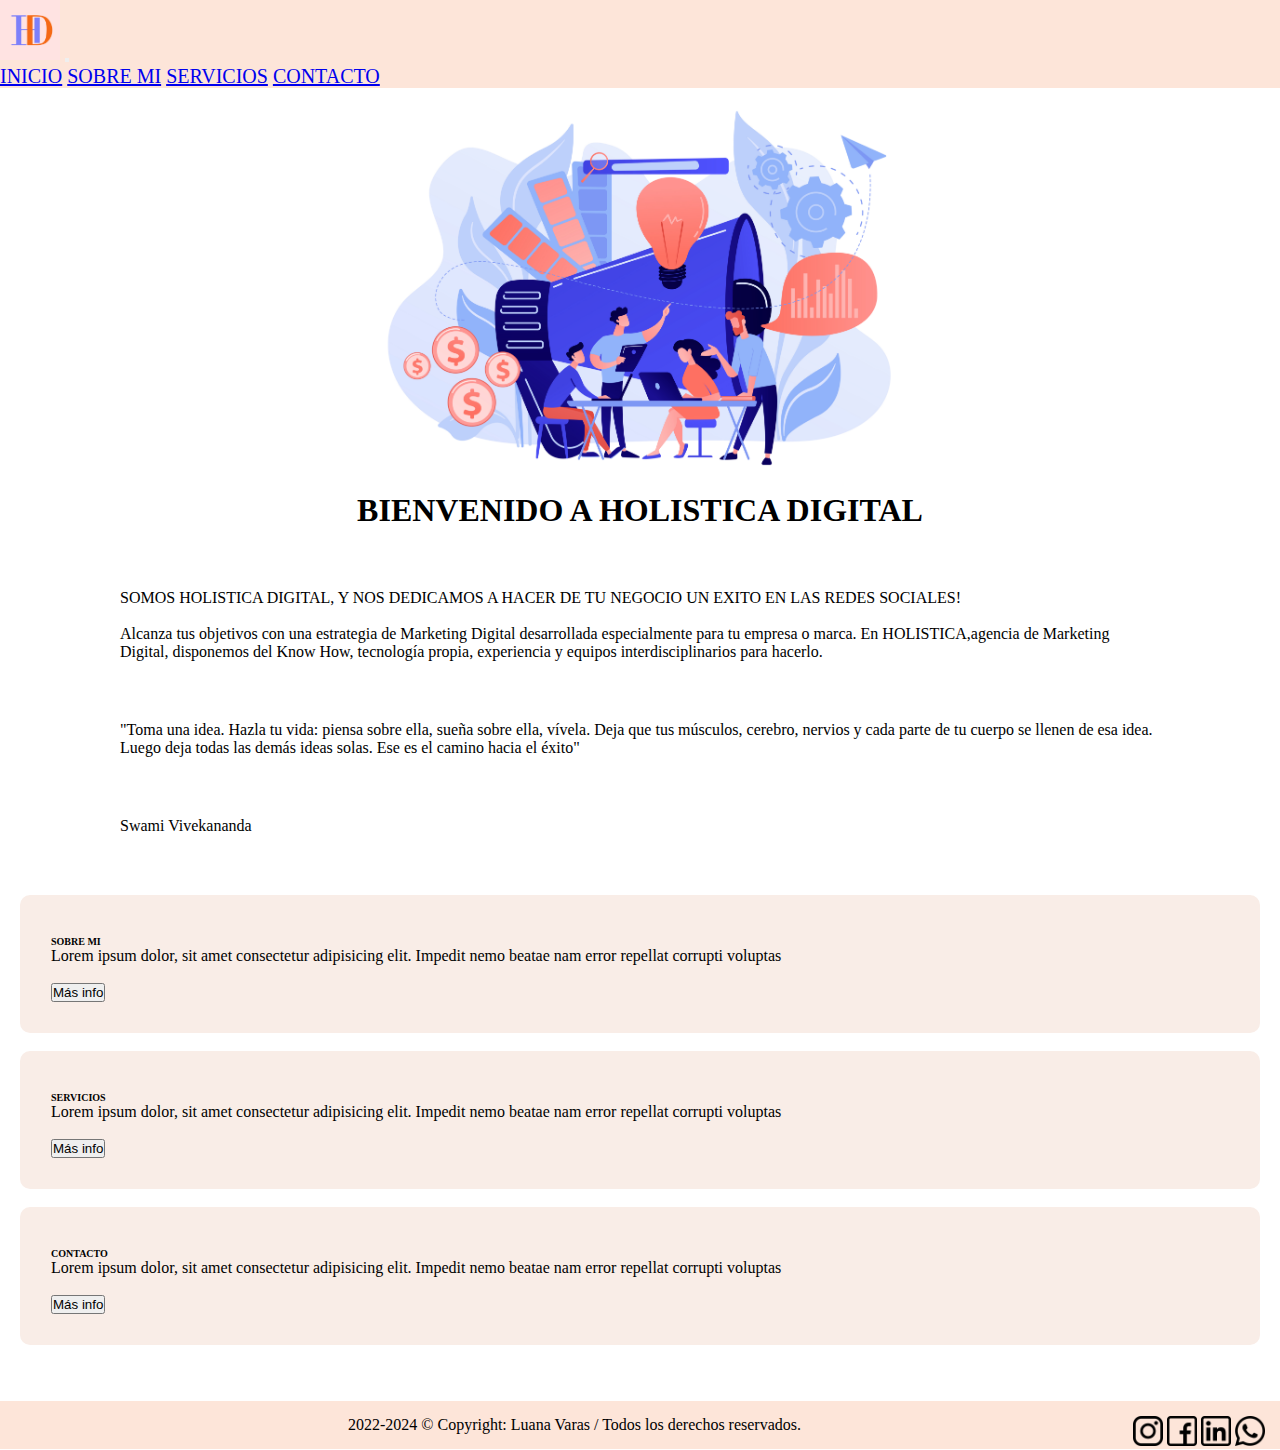
<file: index.html>
<!DOCTYPE html>
<html lang="es">

<!--Head-->

<head>
    <meta charset="UTF-8">
    <meta name="viewport" content="width=device-width, initial-scale=1.0">
    <title>HOLISTICA DIGITAL</title>
    <link rel="stylesheet" href="style/style.css">
    <link href="https://cdn.jsdelivr.net/npm/bootstrap@5.1.3/dist/css/bootstrap.min.css" rel="stylesheet" integrity="sha384-1BmE4kWBq78iYhFldvKuhfTAU6auU8tT94WrHftjDbrCEXSU1oBoqyl2QvZ6jIW3" crossorigin="anonymous">
    <script src="https://cdn.jsdelivr.net/npm/bootstrap@5.1.3/dist/js/bootstrap.bundle.min.js" integrity="sha384-ka7Sk0Gln4gmtz2MlQnikT1wXgYsOg+OMhuP+IlRH9sENBO0LRn5q+8nbTov4+1p" crossorigin="anonymous"></script>
    <meta name="viewport" content="width=device-width, initial-scale=1">
      <!-- Google Fonts -->
  <link href="https://fonts.googleapis.com/css?family=Open+Sans:300,300i,400,400i,600,600i,700,700i|Raleway:300,300i,400,400i,500,500i,600,600i,700,700i|Poppins:300,300i,400,400i,500,500i,600,600i,700,700i" rel="stylesheet">

</head>

<!--Body-->

<body>
    <!--HEADER-->
    <header>
    <div class="grid-conteiner">
    <div id="header">
    <nav class="navbar navbar-expand-lg navbar-light bg-light ">
        <div class="container-fluid">
        <a class="navbar-brand" href="#"><img src="./IMAGES/HOLISTICA-DIGITAL.png" alt="" width="60" height=""></a>
        <button class="navbar-toggler" type="button" data-bs-toggle="collapse" data-bs-target="#navbarNavAltMarkup" aria-controls="navbarNavAltMarkup" aria-expanded="false" aria-label="Toggle navigation">
            <span class="navbar-toggler-icon"></span>
        </button>
        <div class="collapse navbar-collapse" id="navbarNavAltMarkup">
            <div class="navbar-nav">
            <a class="nav-link " aria-current="page" href="index.html">INICIO</a>
            <a class="nav-link" href="pages/sobremi.html">SOBRE MI</a>
            <a class="nav-link" href="pages/servicios.html">SERVICIOS</a>
            <a class="nav-link" href="pages/contacto.html">CONTACTO</a>
            </div>
        </div>
        </div>
    </nav>
</div>
</header>

<!--MAIN-->
    <main>

    
    <!--Titulo inicio-->
<section>
<div class="inicio align-items-center">

    <div class="row img-inicio align-items-center">
        <div class="col-lg-12 imagen-inicio ">
            <img src="./IMAGES/20943546.jpg" class="rounded mx-auto d-block" >
        </div>
    </div>

    <div>
        <h1 class="display-3 col-md-12">BIENVENIDO A HOLISTICA DIGITAL</h1>
    </div>    

    <!--Img deco/txt pag principal-->
    <div class="p col-lg">
        <meta name="keywords"
        content="MARKETING DIGITAL-TECNOLOGÍA-EMPRESA-MARCA-AGENCIA">
        <p class="lead col-md-12">SOMOS HOLISTICA DIGITAL, Y NOS DEDICAMOS A HACER DE TU NEGOCIO UN EXITO EN LAS REDES SOCIALES!
            <br><br>
            Alcanza tus objetivos con una estrategia de Marketing Digital desarrollada especialmente para tu empresa o marca. 
            En HOLISTICA,agencia de Marketing Digital, disponemos del Know How, tecnología propia, experiencia y equipos interdisciplinarios para hacerlo.
        </p>
    </div>
    <figure class="text-end" >
        <blockquote class="blockquote">
          <p >"Toma una idea. Hazla tu vida: piensa sobre ella, sueña sobre ella, vívela. Deja que tus músculos, cerebro, nervios y cada parte de tu cuerpo se llenen de esa idea. Luego deja todas las demás ideas solas. Ese es el camino hacia el éxito"</p>
        </blockquote>
        <figcaption class="blockquote-footer" >
            Swami Vivekananda<cite title="Source Title"></cite>
        </figcaption>
 </figure>

</div>
</section>


    <!--CLEARFIX-->
        <div class="clearfix"></div>
    <!--CLEARFIX-->

    <!--subitulo y contenido-->

    <section>
        <div class="aboutme">
            <div class="sobremi">
                <h2 class="display-6">
                    SOBRE MI
                </h2>
                <p>
                    Lorem ipsum dolor, sit amet consectetur adipisicing elit. Impedit nemo beatae nam error repellat corrupti voluptas
                </P>
                <br>
                <div class="col-12">
                    <button type="submit" class="btn btn-primary">Más info</button>
                </div>
            </div>
            <br>
            <div class="servicios">
                <h2 class="display-6">
                    SERVICIOS
                </h2>
                <p>
                    Lorem ipsum dolor, sit amet consectetur adipisicing elit. Impedit nemo beatae nam error repellat corrupti voluptas
                </P>
                <br>
                <div class="col-12">
                    <button type="submit" class="btn btn-primary">Más info</button>
                </div>
            </div>
            <br>
            <div class="contactos">
                <h2 class="display-6">
                    CONTACTO
                </h2>
                <p>
                    Lorem ipsum dolor, sit amet consectetur adipisicing elit. Impedit nemo beatae nam error repellat corrupti voluptas
                </P>
                <br>
                <div class="col-12" >
                    <button type="submit" class="btn btn-primary">Más info</button>
                </div>
            </div>
        </div>
    </section><!-- Fin Solapas de contenido-->
<br> <br>
</main>


    <!--FOOTER-->
<section>
    <footer>
        <div class="footericons col-md">
            <a href="https://www.instagram.com/holisticadigital_/?hl=es-la"> <img src="IMAGES/instagram.png" alt="Instagram" width="30" height="30"></a>
            <a href="https://www.facebook.com/Holistica-Digital-108144388158318"> <img src="IMAGES/facebook.png" alt="Facebook" width="30" height="30" ></a> 
            <a href="https://www.linkedin.com/in/luanavaras-comunicaci%C3%B3n-digital/"> <img src="IMAGES/linkedin.png" alt="linkedin" width="30" height="30" ></a>
            <a href="https://wa.me/message/WNYBSGB6K6X7K1"> <img src="IMAGES/whatsapp.png" alt="WhatsApp" width="30" height="30" ></a>
        </div>
        <div class="footercpr col-md-12">
            <p> 2022-2024 &#169; Copyright: Luana Varas / Todos los derechos reservados.</p>
        </div>    
    </footer>
</section>
</div>
</body>
</html>
</file>
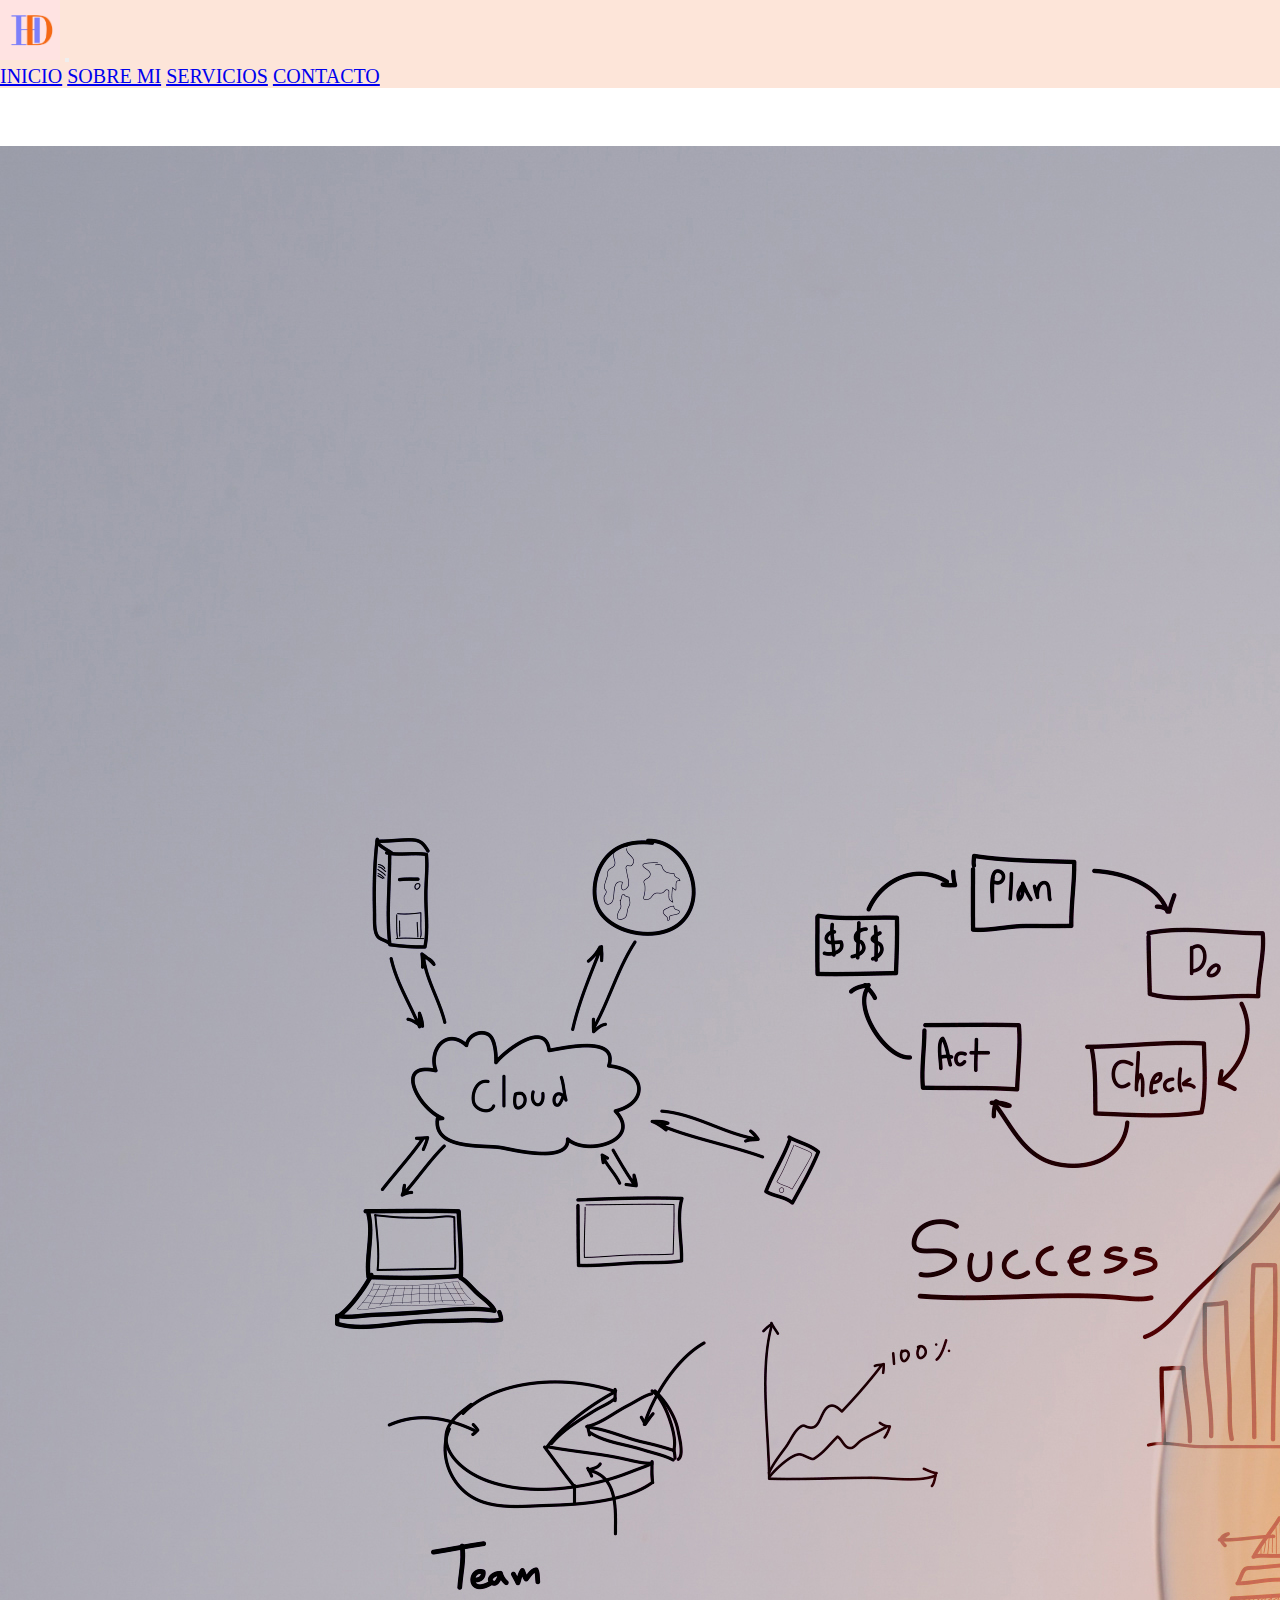
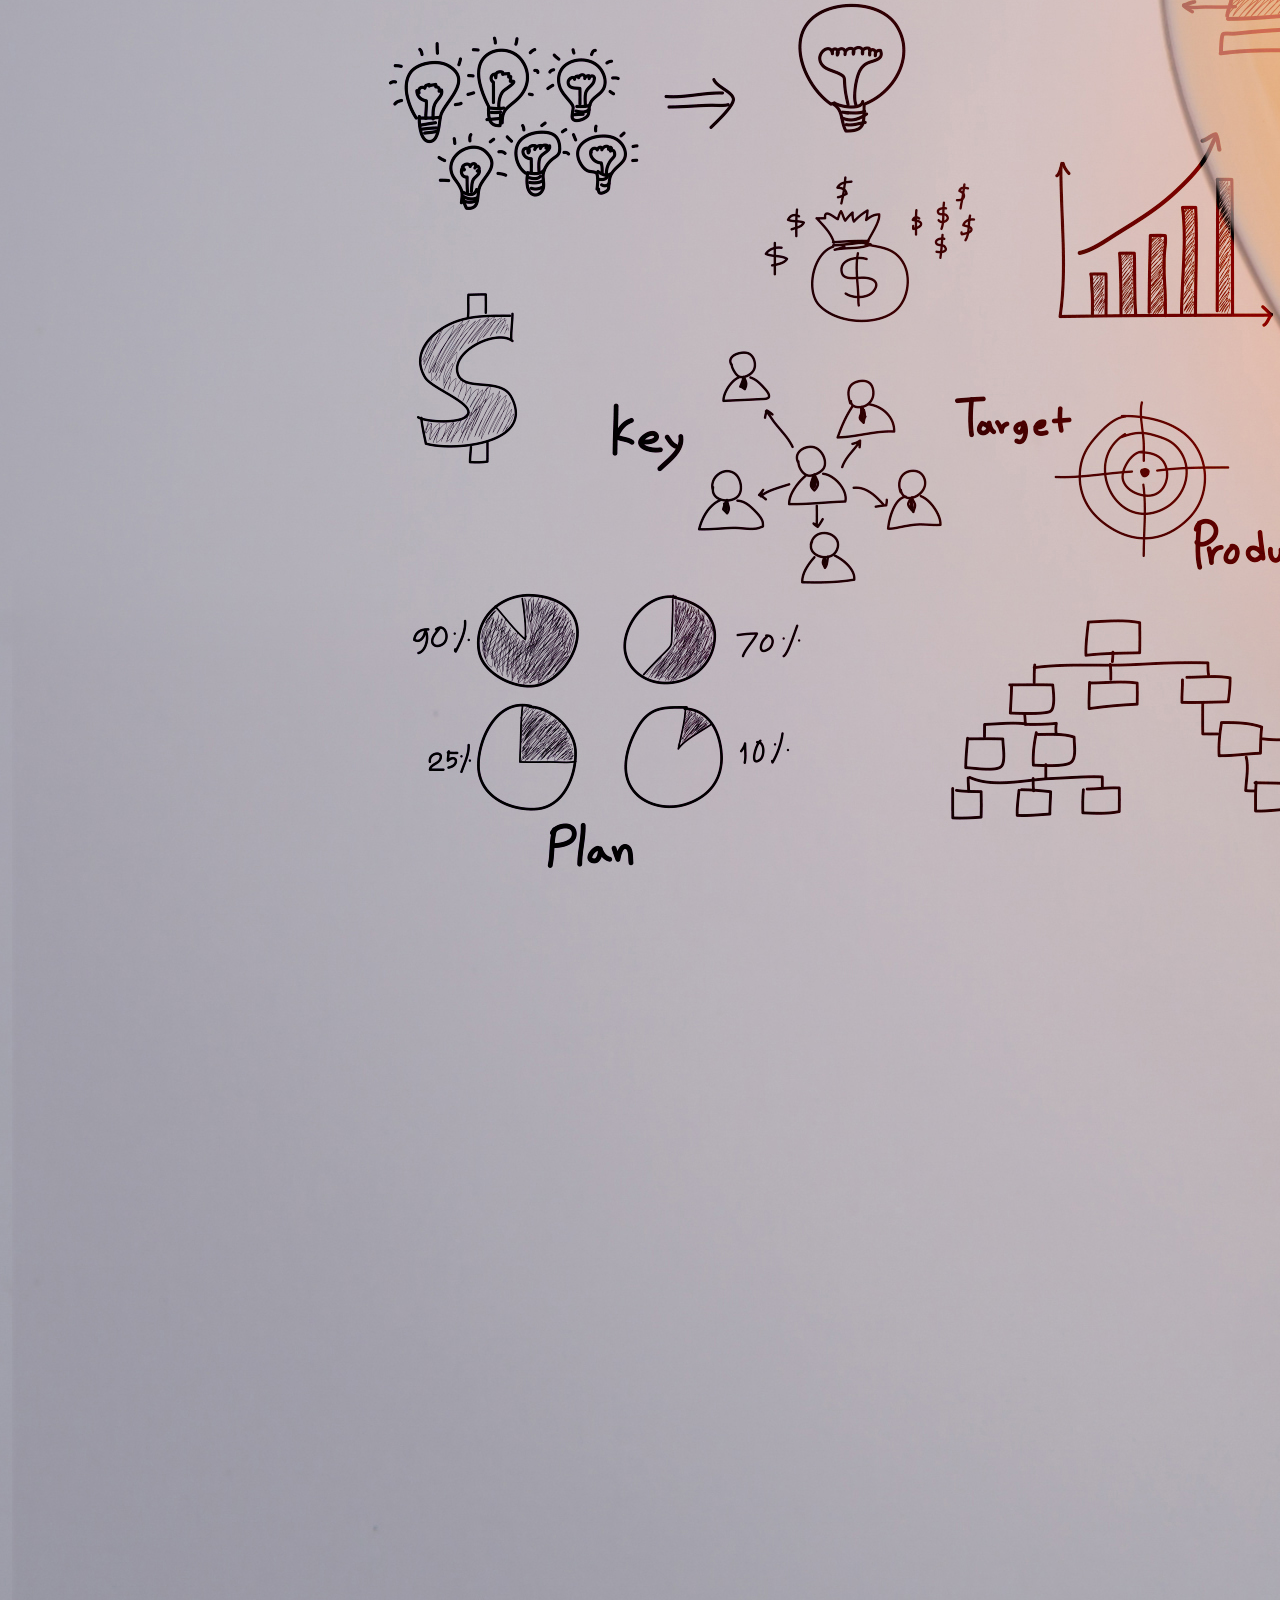
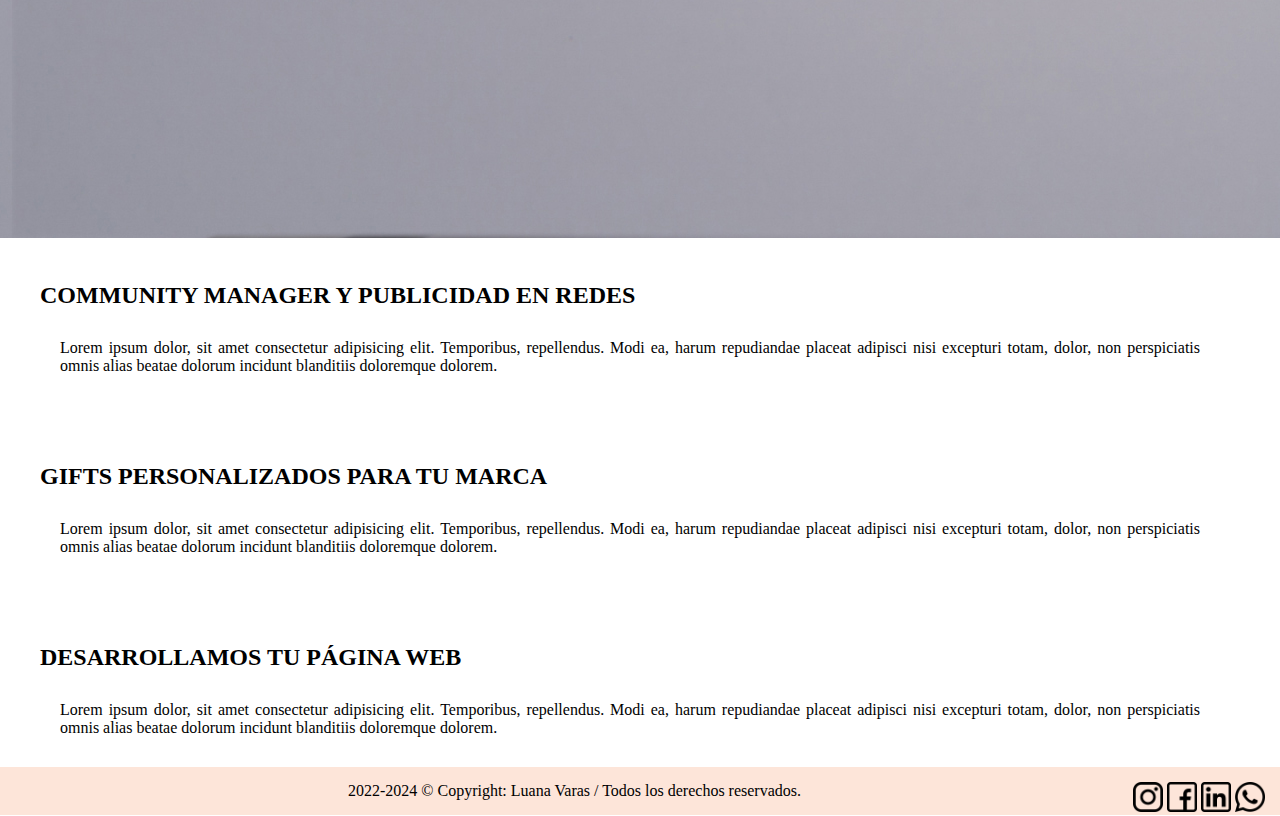
<file: pages/servicios.html>
<!DOCTYPE html>
<html lang="es">

<!--Head-->

<head>
    <meta charset="UTF-8">
    <meta name="viewport" content="width=device-width, initial-scale=1.0">
    <title>HOLISTICA DIGITAL</title>
    <link rel="stylesheet" href="../style/style.css">
    <link href="https://cdn.jsdelivr.net/npm/bootstrap@5.1.3/dist/css/bootstrap.min.css" rel="stylesheet" integrity="sha384-1BmE4kWBq78iYhFldvKuhfTAU6auU8tT94WrHftjDbrCEXSU1oBoqyl2QvZ6jIW3" crossorigin="anonymous">
    <script src="https://cdn.jsdelivr.net/npm/bootstrap@5.1.3/dist/js/bootstrap.bundle.min.js" integrity="sha384-ka7Sk0Gln4gmtz2MlQnikT1wXgYsOg+OMhuP+IlRH9sENBO0LRn5q+8nbTov4+1p" crossorigin="anonymous"></script>
    <meta name="viewport" content="width=device-width, initial-scale=1">
      <!-- Google Fonts -->
  <link href="https://fonts.googleapis.com/css?family=Open+Sans:300,300i,400,400i,600,600i,700,700i|Raleway:300,300i,400,400i,500,500i,600,600i,700,700i|Poppins:300,300i,400,400i,500,500i,600,600i,700,700i" rel="stylesheet">

</head>

<!--BODY-->
<body>
    <header>
    <div class="grid-conteiner">
    <div id="header">
      <nav class="navbar navbar-expand-lg navbar-light bg-light ">
        <div class="container-fluid">
        <a class="navbar-brand" href="#"><img src="../IMAGES/HOLISTICA-DIGITAL.png" alt="" width="60" height=""></a>
        <button class="navbar-toggler" type="button" data-bs-toggle="collapse" data-bs-target="#navbarNavAltMarkup" aria-controls="navbarNavAltMarkup" aria-expanded="false" aria-label="Toggle navigation">
            <span class="navbar-toggler-icon"></span>
        </button>
        <div class="collapse navbar-collapse" id="navbarNavAltMarkup">
            <div class="navbar-nav">
            <a class="nav-link " aria-current="page" href="/index.html">INICIO</a>
            <a class="nav-link" href="../pages/sobremi.html">SOBRE MI</a>
            <a class="nav-link" href="../pages/servicios.html">SERVICIOS</a>
            <a class="nav-link" href="./contacto.html">CONTACTO</a>
            </div>
        </div>
        </div>
    </nav>
        </div>
        </header>
<br>




<!--IMAGEN-->
<div class="imagen" >
    <img src="../IMAGES/SERVICIOS.PNG" class="rounded float-end col-md-4" >
</div>

<!--TEXTO-->
<meta name="keywords"
content="MARKETING DIGITAL- COMMUNITY MANAGER - EMPRESA- MARCA">
<div >
    <h2 class="display-5 col-md-6">COMMUNITY MANAGER Y PUBLICIDAD EN REDES</h2>
</div>
<div >
    <p class="fs-5 col-md-7">Lorem ipsum dolor, sit amet consectetur adipisicing elit. Temporibus, repellendus. Modi ea, harum repudiandae placeat adipisci nisi excepturi totam, dolor, non perspiciatis omnis alias beatae dolorum incidunt blanditiis doloremque dolorem.</p>
</div>
</article>

<br>

<div>
    <h2 class="display-5 col-md-6">GIFTS PERSONALIZADOS PARA TU MARCA</h2>
</div>
<div>
    <p class="fs-5 col-md-7">Lorem ipsum dolor, sit amet consectetur adipisicing elit. Temporibus, repellendus. Modi ea, harum repudiandae placeat adipisci nisi excepturi totam, dolor, non perspiciatis omnis alias beatae dolorum incidunt blanditiis doloremque dolorem.</p>
</div>

<br>
<div>
    <h2 class="display-5 col-md-6">DESARROLLAMOS TU PÁGINA WEB</h2>
</div>
<div >
    <p class="fs-5 col-md-7">Lorem ipsum dolor, sit amet consectetur adipisicing elit. Temporibus, repellendus. Modi ea, harum repudiandae placeat adipisci nisi excepturi totam, dolor, non perspiciatis omnis alias beatae dolorum incidunt blanditiis doloremque dolorem.</p>
</div>


<!--CLEARFIX-->
<div class="clearfix"></div>

    <!--FOOTER-->

    <section>
      <footer>
        <div class="footericons col-md">
            <a href="https://www.instagram.com/holisticadigital_/?hl=es-la"> <img src="../IMAGES/instagram.png" alt="Instagram" width="30" height="30"></a>
            <a href="https://www.facebook.com/Holistica-Digital-108144388158318"> <img src="../IMAGES/facebook.png" alt="Facebook" width="30" height="30" ></a> 
            <a href="https://www.linkedin.com/in/luanavaras-comunicaci%C3%B3n-digital/"> <img src="../IMAGES/linkedin.png" alt="linkedin" width="30" height="30" ></a>
            <a href="https://wa.me/message/WNYBSGB6K6X7K1"> <img src="../IMAGES/whatsapp.png" alt="WhatsApp" width="30" height="30" ></a>
        </div>
        <div class="footercpr col-md-12">
            <p> 2022-2024 &#169; Copyright: Luana Varas / Todos los derechos reservados.</p>
        </div>    
    </footer>
    </section>

</body>
</html>
</file>
<file: style/style.css>
/*VARIABLES*/
/*INDEX*/
* {
  margin: 0%;
  padding: 0%;
}

.body {
  background-color: #fff;
}

.grid-container {
  display: grid;
  grid-template-columns: 150px auto;
  grid-template-rows: 7rem 10rem;
  grid-template-areas: "header" "homeimage titulo" "p" "subtitulo" "p" "footer";
  grid-gap: 10px;
  display: flex;
  justify-content: center;
  width: 100%;
  align-items: center;
}

header {
  width: 100%;
  font-size: 20px;
  justify-content: left;
  align-self: flex-end;
  padding: left;
  background-color: #FDE5D9 !important;
}

.navbar .container-fluid {
  background-color: #FDE5D9 !important;
}

.navbar-brand {
  justify-content: left;
  font-size: 20px;
}

.navbar-nav a {
  justify-content: end;
}

.section {
  display: grid;
  margin: 20px 20px 20px 20px;
}

.imagen-inicio {
  justify-content: center;
  text-align: center;
}
.imagen-inicio img {
  max-width: 600px;
  text-align: center;
}

.titulo {
  font-size: 30px;
  font-family: Roboto, sans-serif;
  padding-top: 10px;
  text-align: center;
}

.p {
  text-align: center justify;
  width: 80%;
  margin: 60px 120px 60px 120px;
  float: center;
}

.lead {
}

.blockquote-footer {
  margin: 60px 120px 60px 120px;
}

.blockquote {
  margin: 30px 120px 60px 120px;
}

.imagen img {
  margin-right: 30px;
  margin-top: 40px;
}

/*sobremi*/
.aboutme {
  gap: 5%;
  margin: 20px;
}

.servicios {
  background: #f9ede7;
  padding: 2.5%;
  border-radius: 10px;
}

.sobremi {
  background: #f9ede7;
  padding: 2.5%;
  border-radius: 10px;
}

.contactos {
  background: #f9ede7;
  padding: 2.5%;
  border-radius: 10px;
}

.fs-5 {
  margin: 30px 80px 30px 60px;
  text-align: justify;
}

.display-5 {
  padding-top: 10px;
  margin: 30px 80px 30px 40px;
}

.display-3 {
  text-align: center;
  float: center;
}

.display-6 {
  padding-top: 10px;
  text-align: left;
  font-size: 10px;
}

/*FOOTEr*/
footer {
  background-color: #FDE5D9;
  color: black;
  padding: 15px;
  padding-left: 1rem;
  color: black;
}

.footercpr {
  text-align: center;
}

.footericons {
  float: right;
}
.footericons a img:hover {
  transform: translateY(2);
}/*# sourceMappingURL=style.css.map */
</file>
